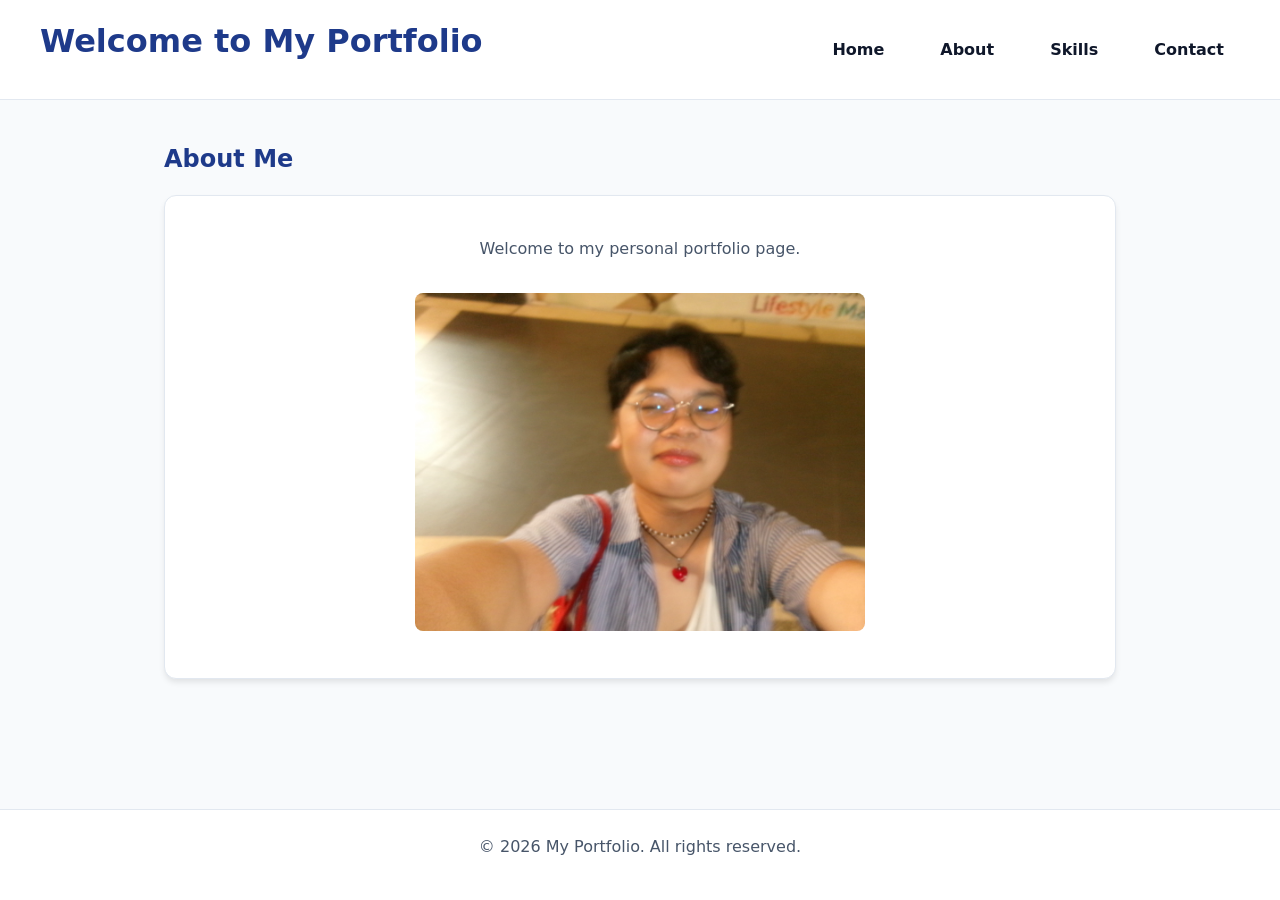
<file: index.html>
<!DOCTYPE html>
<html lang="en">
<head>
    <meta charset="UTF-8">
    <meta name="viewport" content="width=device-width, initial-scale=1.0">
    <title>My Portfolio - Home</title>
    <link rel="stylesheet" href="CSS/index.css">
</head>
<body>

    <header>
        <h1>Welcome to My Portfolio</h1>
        <nav>
            <ul>
                <li><a href="index.html">Home</a></li>
                <li><a href="about.html">About</a></li>
                <li><a href="skills.html">Skills</a></li>
                <li><a href="contact.html">Contact</a></li>
            </ul>
        </nav>
    </header>

    <main>
        <section>
            <h2>About Me</h2>
            <article>
                <p>Welcome to my personal portfolio page.</p>
                <img src="Image (13).jpg" alt="A photo of me">
            </article>
        </section>
    </main>

    <footer>
        <p>&copy; 2026 My Portfolio. All rights reserved.</p>
    </footer>

</body>
</html>
</file>
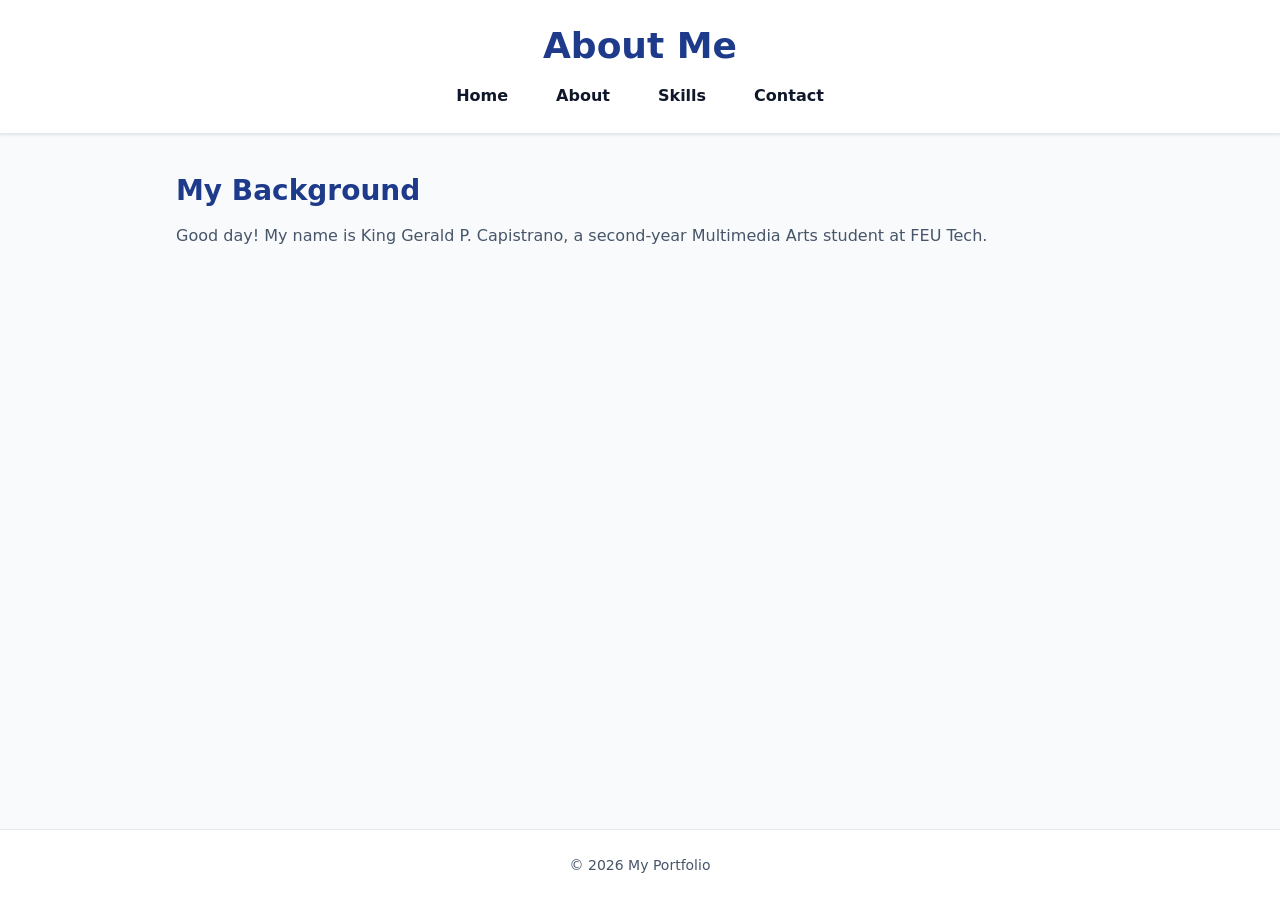
<file: about.html>
<!DOCTYPE html>
<html lang="en">
<head>
    <meta charset="UTF-8">
    <meta name="viewport" content="width=device-width, initial-scale=1.0">
    <title>My Portfolio - About</title>
    <link rel="stylesheet" href="CSS/about.css"> 
</head>
<body>

    <header>
        <h1>About Me</h1>
        <nav>
            <ul>
                <li><a href="index.html">Home</a></li>
                <li><a href="about.html">About</a></li>
                <li><a href="skills.html">Skills</a></li>
                <li><a href="contact.html">Contact</a></li>
            </ul>
        </nav>
    </header>

    <main>
        <section>
            <h2>My Background</h2>
            <p>Good day! My name is King Gerald P. Capistrano, a second-year Multimedia Arts student at FEU Tech.</p>
        </section>
    </main>

    <footer>
        <p>&copy; 2026 My Portfolio</p>
    </footer>

</body>
</html>
</file>
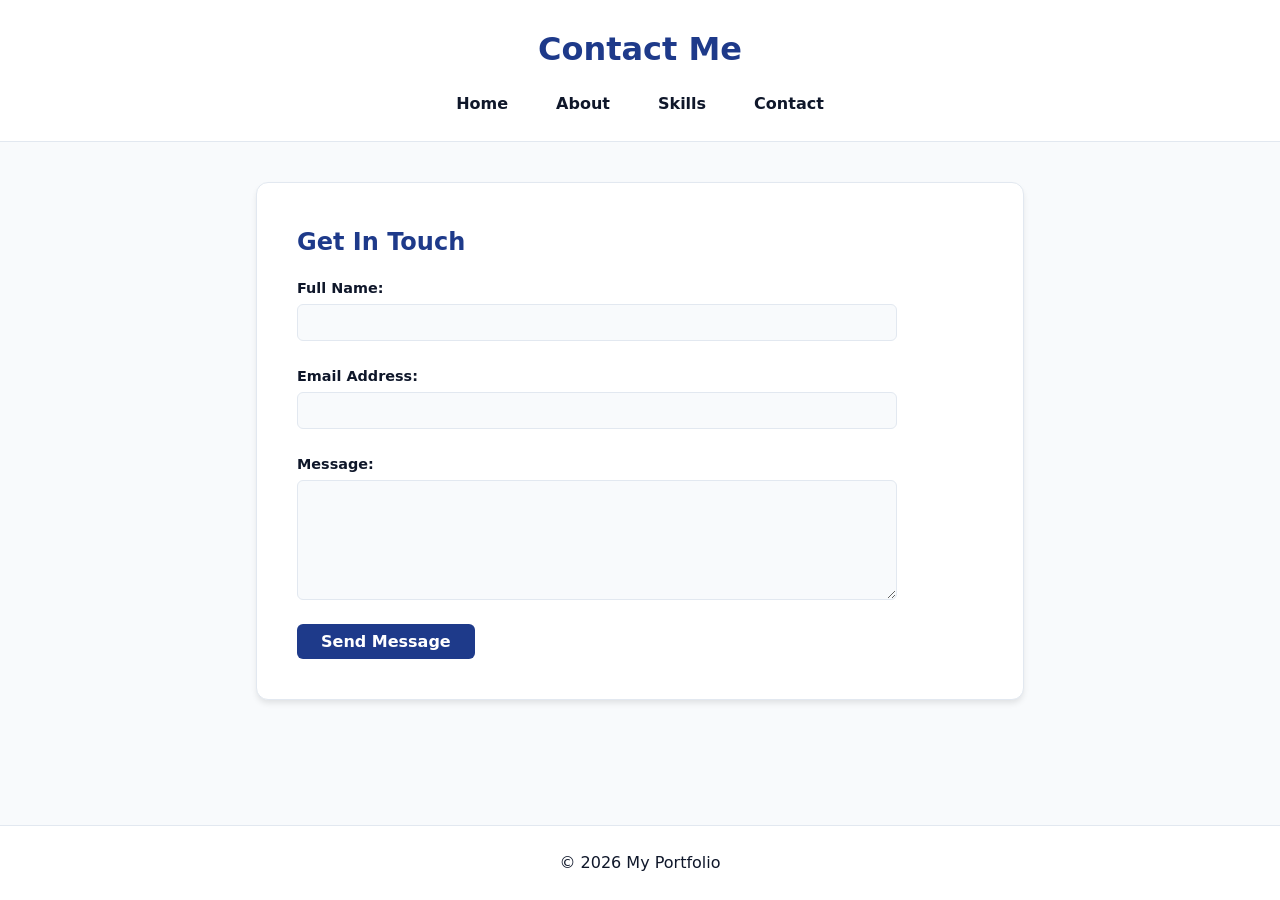
<file: contact.html>
<!DOCTYPE html>
<html lang="en">
<head>
    <meta charset="UTF-8">
    <meta name="viewport" content="width=device-width, initial-scale=1.0">
    <title>My Portfolio - Contact</title>
    <link rel="stylesheet" href="CSS/contact.css"> 
</head>
<body>

    <header>
        <h1>Contact Me</h1>
        <nav>
            <ul>
                <li><a href="index.html">Home</a></li>
                <li><a href="about.html">About</a></li>
                <li><a href="skills.html">Skills</a></li>
                <li><a href="contact.html">Contact</a></li>
            </ul>
        </nav>
    </header>

    <main>
        <section>
            <h2>Get In Touch</h2>
            <form action="#" method="post">
                <div>
                    <label for="full-name">Full Name:</label>
                    <input type="text" id="full-name" name="full-name" required>
                </div>
                <div>
                    <label for="email-address">Email Address:</label>
                    <input type="email" id="email-address" name="email-address" required>
                </div>
                <div>
                    <label for="message">Message:</label>
                    <textarea id="message" name="message" required></textarea>
                </div>
                <button type="submit">Send Message</button>
            </form>
        </section>
    </main>

    <footer>
        <p>&copy; 2026 My Portfolio</p>
    </footer>

</body>
</html>
</file>
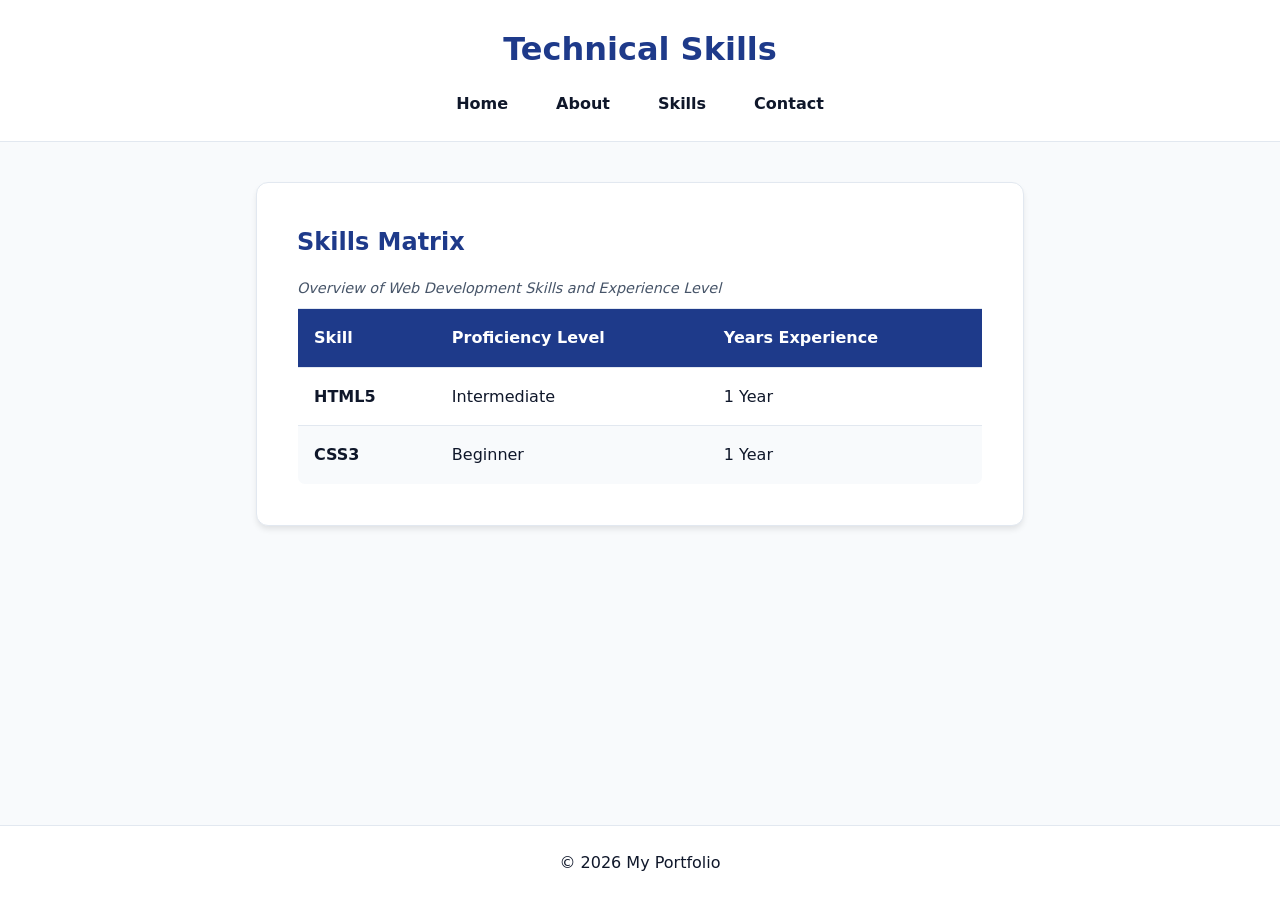
<file: skills.html>
<!DOCTYPE html>
<html lang="en">
<head>
    <meta charset="UTF-8">
    <meta name="viewport" content="width=device-width, initial-scale=1.0">
    <title>My Portfolio - Technical Skills</title>
    <link rel="stylesheet" href="CSS/skills.css"> 
</head>
<body>

    <header>
        <h1>Technical Skills</h1>
        <nav>
            <ul>
                <li><a href="index.html">Home</a></li>
                <li><a href="about.html">About</a></li>
                <li><a href="skills.html">Skills</a></li>
                <li><a href="contact.html">Contact</a></li>
            </ul>
        </nav>
    </header>

    <main>
        <section>
            <h2>Skills Matrix</h2>
            <table>
                <caption>Overview of Web Development Skills and Experience Level</caption>
                <thead>
                    <tr>
                        <th scope="col">Skill</th>
                        <th scope="col">Proficiency Level</th>
                        <th scope="col">Years Experience</th>
                    </tr>
                </thead>
                <tbody>
                    <tr>
                        <th scope="row">HTML5</th>
                        <td>Intermediate</td>
                        <td>1 Year</td>
                    </tr>
                    <tr>
                        <th scope="row">CSS3</th>
                        <td>Beginner</td>
                        <td>1 Year</td>
                    </tr>
                </tbody>
            </table>
        </section>
    </main>

    <footer>
        <p>&copy; 2026 My Portfolio</p>
    </footer>

</body>
</html>
</file>
<file: CSS/index.css>
/* 1. DESIGN TOKENS (Variables for color, spacing, fonts) */

 :root {

  --color-primary: #1e3a8a;

  --color-primary-hover: #1d4ed8;

  --color-bg-main: #f8fafc;

  --color-bg-card: #ffffff;

  --color-text-main: #0f172a;

  --color-text-muted: #475569;

  --color-border: #e2e8f0;

  --color-focus: #2563eb;

  --space-sm: 0.5rem;

  --space-md: 1rem;

  --space-lg: 1.5rem;

  --space-xl: 2.5rem;

  --font-family-base: system-ui, -apple-system, sans-serif;

  --border-radius: 12px;

 }

 /* 2. BASE RESET & TYPOGRAPHY */

 *, *::before, *::after {

  box-sizing: border-box;

  margin: 0;

  padding: 0;

 }

 body {

  font-family: var(--font-family-base);

  background-color: var(--color-bg-main);

  color: var(--color-text-main);

  line-height: 1.6;

  display: flex;

  flex-direction: column;

  min-height: 100vh;

 }

 main {

  flex: 1;

  max-width: 800px;

  width: 100%;

  margin: 0 auto;

  padding: var(--space-xl) var(--space-md);

 }

 h1, h2 {

  color: var(--color-primary);

  margin-bottom: var(--space-md);

 }

 p {

  color: var(--color-text-muted);

  margin-bottom: var(--space-md);

 }

 /* 3. HEADER & NAVIGATION */

 header {

  background-color: var(--color-bg-card);

  border-bottom: 1px solid var(--color-border);

  padding: var(--space-lg) var(--space-md);

  text-align: center;

 }

 nav ul {

  list-style: none;

  display: flex;

  justify-content: center;

  gap: var(--space-md);
  flex-wrap: wrap;

 }

 nav a {

  text-decoration: none;

  font-weight: 600;

  color: var(--color-text-main);

  padding: var(--space-sm) var(--space-md);

  border-radius: 6px;

  transition: all 0.2s ease;

 }

 /* Hover and Focus Accessibility States */

 nav a:hover,

 nav a:focus-visible {

  background-color: var(--color-primary);

  color: #ffffff;

  outline: 3px solid var(--color-focus);

 }

 /* 4. REUSABLE COMPONENTS (Card & Image) */

 article {

  background-color: var(--color-bg-card);

  border: 1px solid var(--color-border);

  border-radius: var(--border-radius);

  padding: var(--space-xl);

  box-shadow: 0 4px 6px -1px rgba(0, 0, 0, 0.1);

  text-align: center;

 }

 article img {

  width: 100%;

  max-width: 450px;

  height: auto;

  border-radius: 8px;

  margin-top: var(--space-md);

 }

 footer {

  background-color: var(--color-bg-card);

  border-top: 1px solid var(--color-border);

  text-align: center;

  padding: var(--space-lg);

  margin-top: auto;

 }
 /* 5. RESPONSIVE MEDIA QUERIES */

/* Tablet / Medium screen layout */
@media (min-width: 650px) {
  main {
    padding: var(--space-xl) var(--space-lg);
  }
}

/* Desktop layout */
@media (min-width: 950px) {
  header {
    display: flex;
    justify-content: space-between;
    align-items: center;
    padding: var(--space-md) var(--space-xl);
  }
  nav ul {
    gap: var(--space-lg);
  }
}

/* Large widescreen layout */
@media (min-width: 1200px) {
  main {
    max-width: 1000px;
  }
}

/* 6. MOTION ACCESSIBILITY */
@media (prefers-reduced-motion: reduce) {
  *, *::before, *::after {
    transition: none !important;
    animation: none !important;
  }
}
</file>
<file: CSS/about.css>
/* ==========================================================================

   COMMIT 1: Design Tokens & Base Setup

   ========================================================================== */

 :root {

  /* --- Colour Roles --- */

  --color-primary: #1e3a8a;          /* Deep navy blue */

  --color-primary-hover: #1d4ed8;    /* Vibrant blue */

  --color-secondary: #0d9488;        /* Teal accent */

  --color-bg-main: #f8fafc;          /* Light slate page background */

  --color-bg-card: #ffffff;          /* White card background */

  --color-text-main: #0f172a;        /* Dark slate text */

  --color-text-muted: #475569;       /* Muted gray text */

  --color-border: #e2e8f0;           /* Soft border gray */

  --color-focus: #2563eb;            /* High-contrast focus outline */

  /* --- Spacing Scale --- */

  --space-xs: 0.25rem;   /* 4px */

  --space-sm: 0.5rem;    /* 8px */

  --space-md: 1rem;      /* 16px */

  --space-lg: 1.5rem;    /* 24px */

  --space-xl: 2.5rem;    /* 40px */

  --space-2xl: 4rem;     /* 64px */

  /* --- Typography Scale --- */

  --font-family-base: system-ui, -apple-system, BlinkMacSystemFont, 'Segoe UI', Roboto, sans-serif;

  --font-size-sm: 0.875rem;   /* 14px */

  --font-size-base: 1rem;     /* 16px */

  --font-size-lg: 1.25rem;    /* 20px */

  --font-size-xl: 1.75rem;    /* 28px */

  --font-size-2xl: 2.25rem;   /* 36px */

  --line-height-tight: 1.2;

  --line-height-base: 1.6;

  /* --- Layout & Utility --- */

  --border-radius: 8px;

  --transition-fast: 0.2s ease;

  --shadow-sm: 0 1px 3px rgba(0, 0, 0, 0.1);

  --shadow-md: 0 4px 6px -1px rgba(0, 0, 0, 0.1);

 }

 /* Global Reset & Base Styles */

 *, *::before, *::after {

  box-sizing: border-box;

  margin: 0;

  padding: 0;

 }

 body {

  font-family: var(--font-family-base);

  font-size: var(--font-size-base);

  line-height: var(--line-height-base);

  color: var(--color-text-main);

  background-color: var(--color-bg-main);

  display: flex;

  flex-direction: column;

  min-height: 100vh;

 }

 main {

  flex: 1;

  width: 100%;

  max-width: 960px;

  margin: 0 auto;

  padding: var(--space-xl) var(--space-md);

 }

 h1, h2, h3 {

  line-height: var(--line-height-tight);

  color: var(--color-primary);

  margin-bottom: var(--space-md);

 }

 h1 { font-size: var(--font-size-2xl); }

 h2 { font-size: var(--font-size-xl); }

 p {

  color: var(--color-text-muted);

  margin-bottom: var(--space-md);

 }

 /* Base Accessibility Focus Indicator */

 a:focus-visible,

 button:focus-visible,

 input:focus-visible,

 textarea:focus-visible {

  outline: 3px solid var(--color-focus);

  outline-offset: 2px;

 }


 /* ==========================================================================

   COMMIT 2: Layout & Navigation Styling

   ========================================================================== */

 header {

  background-color: var(--color-bg-card);

  border-bottom: 1px solid var(--color-border);

  padding: var(--space-lg) var(--space-md);

  box-shadow: var(--shadow-sm);

  text-align: center;

 }

 header h1 {

  margin-bottom: var(--space-md);

 }

 nav ul {

  list-style: none;

  display: flex;

  justify-content: center;

  gap: var(--space-md);

  flex-wrap: wrap;

 }

 nav a {

  text-decoration: none;

  font-weight: 600;

  color: var(--color-text-main);

  padding: var(--space-sm) var(--space-md);

  border-radius: var(--border-radius);

  transition: background-color var(--transition-fast), color var(--transition-fast);

 }

 /* Navigation Hover & Focus States */

 nav a:hover {

  background-color: var(--color-primary);

  color: #ffffff;

 }

 nav a:focus-visible {

  background-color: var(--color-primary);

  color: #ffffff;

  outline: 3px solid var(--color-focus);

  outline-offset: 2px;

 }

 footer {

  background-color: var(--color-bg-card);

  border-top: 1px solid var(--color-border);

  text-align: center;

  padding: var(--space-lg) var(--space-md);

  margin-top: auto;

 }

 footer p {

  margin: 0;

  font-size: var(--font-size-sm);

 }


 /* ==========================================================================

   COMMIT 3: Reusable UI Components (Cards & Buttons)

   ========================================================================== */

 /* Component 1: Card Component (<article> or container wrappers) */

 article,

 .card {

  background-color: var(--color-bg-card);

  border: 1px solid var(--color-border);

  border-radius: var(--border-radius);

  padding: var(--space-lg);

  box-shadow: var(--shadow-sm);

  transition: transform var(--transition-fast), box-shadow var(--transition-fast);

 }

 article:hover,

 .card:hover {

  transform: translateY(-2px);

  box-shadow: var(--shadow-md);

 }

 article img {

  width: 100%;

  max-width: 400px;

  height: auto;

  border-radius: calc(var(--border-radius) - 2px);

  display: block;

  margin-top: var(--space-md);

 }

 /* Component 2: Button Component */

 button,

 .btn {

  display: inline-block;

  background-color: var(--color-primary);

  color: #ffffff;

  font-family: inherit;

  font-size: var(--font-size-base);

  font-weight: 600;

  padding: var(--space-sm) var(--space-lg);

  border: none;

  border-radius: var(--border-radius);

  cursor: pointer;

  transition: background-color var(--transition-fast), transform var(--transition-fast);

  text-decoration: none;

  text-align: center;

 }

 button:hover,

 .btn:hover {

  background-color: var(--color-primary-hover);

 }

 button:active,

 .btn:active {

  transform: scale(0.98);

 }


 /* ==========================================================================

   COMMIT 4: Specific Page Styles (Forms & Tables)

   ========================================================================== */

 /* Contact Page Form Styling */

 form {

  background-color: var(--color-bg-card);

  border: 1px solid var(--color-border);

  border-radius: var(--border-radius);

  padding: var(--space-xl);

  box-shadow: var(--shadow-sm);

  display: flex;

  flex-direction: column;

  gap: var(--space-lg);

  max-width: 600px;

 }

 form > div {

  display: flex;

  flex-direction: column;

  gap: var(--space-xs);

 }

 label {

  font-weight: 600;

  font-size: var(--font-size-sm);

  color: var(--color-text-main);

 }

 input[type="text"],

 input[type="email"],

 textarea {

  width: 100%;

  font-family: inherit;

  font-size: var(--font-size-base);

  padding: var(--space-sm) var(--space-md);

  border: 1px solid var(--color-border);

  border-radius: calc(var(--border-radius) - 2px);

  background-color: var(--color-bg-main);

  transition: border-color var(--transition-fast);

 }

 input[type="text"]:focus,

 input[type="email"]:focus,

 textarea:focus {

  border-color: var(--color-primary);

 }

 textarea {

  resize: vertical;

  min-height: 120px;

 }

 /* Skills Page Table Styling */

 table {

  width: 100%;

  border-collapse: collapse;

  background-color: var(--color-bg-card);

  border: 1px solid var(--color-border);

  border-radius: var(--border-radius);

  overflow: hidden;

  box-shadow: var(--shadow-sm);

 }

 caption {

  font-size: var(--font-size-sm);

  color: var(--color-text-muted);

  margin-bottom: var(--space-sm);

  text-align: left;

  font-style: italic;

 }

 th, td {

  padding: var(--space-md);

  text-align: left;

  border-bottom: 1px solid var(--color-border);

 }

 thead th {

  background-color: var(--color-primary);

  color: #ffffff;

  font-weight: 600;

 }

 tbody tr:nth-child(even) {

  background-color: var(--color-bg-main);

 }

 tbody tr:hover {

  background-color: #f1f5f9;

 }
</file>
<file: CSS/contact.css>
/* 1. DESIGN TOKENS */

 :root {

  --color-primary: #1e3a8a;

  --color-primary-hover: #1d4ed8;

  --color-bg-main: #f8fafc;

  --color-bg-card: #ffffff;

  --color-text-main: #0f172a;

  --color-text-muted: #475569;

  --color-border: #e2e8f0;

  --color-focus: #2563eb;

  --space-xs: 0.25rem;

  --space-sm: 0.5rem;

  --space-md: 1rem;

  --space-lg: 1.5rem;

  --space-xl: 2.5rem;

  --font-family-base: system-ui, -apple-system, sans-serif;

  --border-radius: 12px;

 }

 /* 2. BASE RESET & TYPOGRAPHY */

 *, *::before, *::after {

  box-sizing: border-box;

  margin: 0;

  padding: 0;

 }

 body {

  font-family: var(--font-family-base);

  background-color: var(--color-bg-main);

  color: var(--color-text-main);

  line-height: 1.6;

  display: flex;

  flex-direction: column;

  min-height: 100vh;

 }

 main {

  flex: 1;

  max-width: 800px;

  width: 100%;

  margin: 0 auto;

  padding: var(--space-xl) var(--space-md);

 }

 h1, h2 {

  color: var(--color-primary);

  margin-bottom: var(--space-md);

 }

 /* 3. HEADER & NAVIGATION */

 header {

  background-color: var(--color-bg-card);

  border-bottom: 1px solid var(--color-border);

  padding: var(--space-lg) var(--space-md);

  text-align: center;

 }

 nav ul {

  list-style: none;

  display: flex;

  justify-content: center;

  gap: var(--space-md);

 }

 nav a {

  text-decoration: none;

  font-weight: 600;

  color: var(--color-text-main);

  padding: var(--space-sm) var(--space-md);

  border-radius: 6px;

  transition: all 0.2s ease;

 }

 nav a:hover,

 nav a:focus-visible {

  background-color: var(--color-primary);

  color: #ffffff;

  outline: 3px solid var(--color-focus);

 }

 /* 4. FORM & CARD CONTAINER */

 section {

  background-color: var(--color-bg-card);

  border: 1px solid var(--color-border);

  border-radius: var(--border-radius);

  padding: var(--space-xl);

  box-shadow: 0 4px 6px -1px rgba(0, 0, 0, 0.1);

 }

 form {

  display: flex;

  flex-direction: column;

  gap: var(--space-lg);

  max-width: 600px;

 }

 form > div {

  display: flex;

  flex-direction: column;

  gap: var(--space-xs);

 }

 label {

  font-weight: 600;

  font-size: 0.9rem;

  color: var(--color-text-main);

 }

 input[type="text"],

 input[type="email"],

 textarea {

  width: 100%;

  font-family: inherit;

  font-size: 1rem;

  padding: var(--space-sm) var(--space-md);

  border: 1px solid var(--color-border);

  border-radius: 6px;

  background-color: var(--color-bg-main);

  transition: border-color 0.2s ease, outline 0.2s ease;

 }

 input[type="text"]:focus,

 input[type="email"]:focus,

 textarea:focus {

  outline: 2px solid var(--color-focus);

  border-color: transparent;

 }

 textarea {

  resize: vertical;

  min-height: 120px;

 }

 /* Reusable Button Component */

 button[type="submit"] {

  align-self: flex-start;

  background-color: var(--color-primary);

  color: #ffffff;

  font-family: inherit;

  font-size: 1rem;

  font-weight: 600;

  padding: var(--space-sm) var(--space-lg);

  border: none;

  border-radius: 6px;

  cursor: pointer;

  transition: background-color 0.2s ease;

 }

 button[type="submit"]:hover,

 button[type="submit"]:focus-visible {

  background-color: var(--color-primary-hover);

  outline: 3px solid var(--color-focus);

 }

 footer {

  background-color: var(--color-bg-card);

  border-top: 1px solid var(--color-border);

  text-align: center;

  padding: var(--space-lg);

  margin-top: auto;

 }
</file>
<file: CSS/skills.css>
/* 1. DESIGN TOKENS */

 :root {

  --color-primary: #1e3a8a;

  --color-primary-hover: #1d4ed8;

  --color-bg-main: #f8fafc;

  --color-bg-card: #ffffff;

  --color-text-main: #0f172a;

  --color-text-muted: #475569;

  --color-border: #e2e8f0;

  --color-focus: #2563eb;

  --space-sm: 0.5rem;

  --space-md: 1rem;

  --space-lg: 1.5rem;

  --space-xl: 2.5rem;

  --font-family-base: system-ui, -apple-system, sans-serif;

  --border-radius: 12px;

 }

 /* 2. BASE RESET & TYPOGRAPHY */

 *, *::before, *::after {

  box-sizing: border-box;

  margin: 0;

  padding: 0;

 }

 body {

  font-family: var(--font-family-base);

  background-color: var(--color-bg-main);

  color: var(--color-text-main);

  line-height: 1.6;

  display: flex;

  flex-direction: column;

  min-height: 100vh;

 }

 main {

  flex: 1;

  max-width: 800px;

  width: 100%;

  margin: 0 auto;

  padding: var(--space-xl) var(--space-md);

 }

 h1, h2 {

  color: var(--color-primary);

  margin-bottom: var(--space-md);

 }

 /* 3. HEADER & NAVIGATION */

 header {

  background-color: var(--color-bg-card);

  border-bottom: 1px solid var(--color-border);

  padding: var(--space-lg) var(--space-md);

  text-align: center;

 }

 nav ul {

  list-style: none;

  display: flex;

  justify-content: center;

  gap: var(--space-md);

 }

 nav a {

  text-decoration: none;

  font-weight: 600;

  color: var(--color-text-main);

  padding: var(--space-sm) var(--space-md);

  border-radius: 6px;

  transition: all 0.2s ease;

 }

 nav a:hover,

 nav a:focus-visible {

  background-color: var(--color-primary);

  color: #ffffff;

  outline: 3px solid var(--color-focus);

 }

 /* 4. TABLE & CARD STYLING */

 section {

  background-color: var(--color-bg-card);

  border: 1px solid var(--color-border);

  border-radius: var(--border-radius);

  padding: var(--space-xl);

  box-shadow: 0 4px 6px -1px rgba(0, 0, 0, 0.1);

 }

 table {

  width: 100%;

  border-collapse: collapse;

  margin-top: var(--space-md);

  overflow: hidden;

  border-radius: 8px;

  border: 1px solid var(--color-border);

 }

 caption {

  font-size: 0.9rem;

  color: var(--color-text-muted);

  margin-bottom: var(--space-sm);

  text-align: left;

  font-style: italic;

 }

 th, td {

  padding: var(--space-md);

  text-align: left;

  border-bottom: 1px solid var(--color-border);

 }

 thead th {

  background-color: var(--color-primary);

  color: #ffffff;

  font-weight: 600;

 }

 tbody tr:nth-child(even) {

  background-color: var(--color-bg-main);

 }

 tbody tr:hover {

  background-color: #f1f5f9;

 }

 footer {

  background-color: var(--color-bg-card);

  border-top: 1px solid var(--color-border);

  text-align: center;

  padding: var(--space-lg);

  margin-top: auto;

 }
</file>
